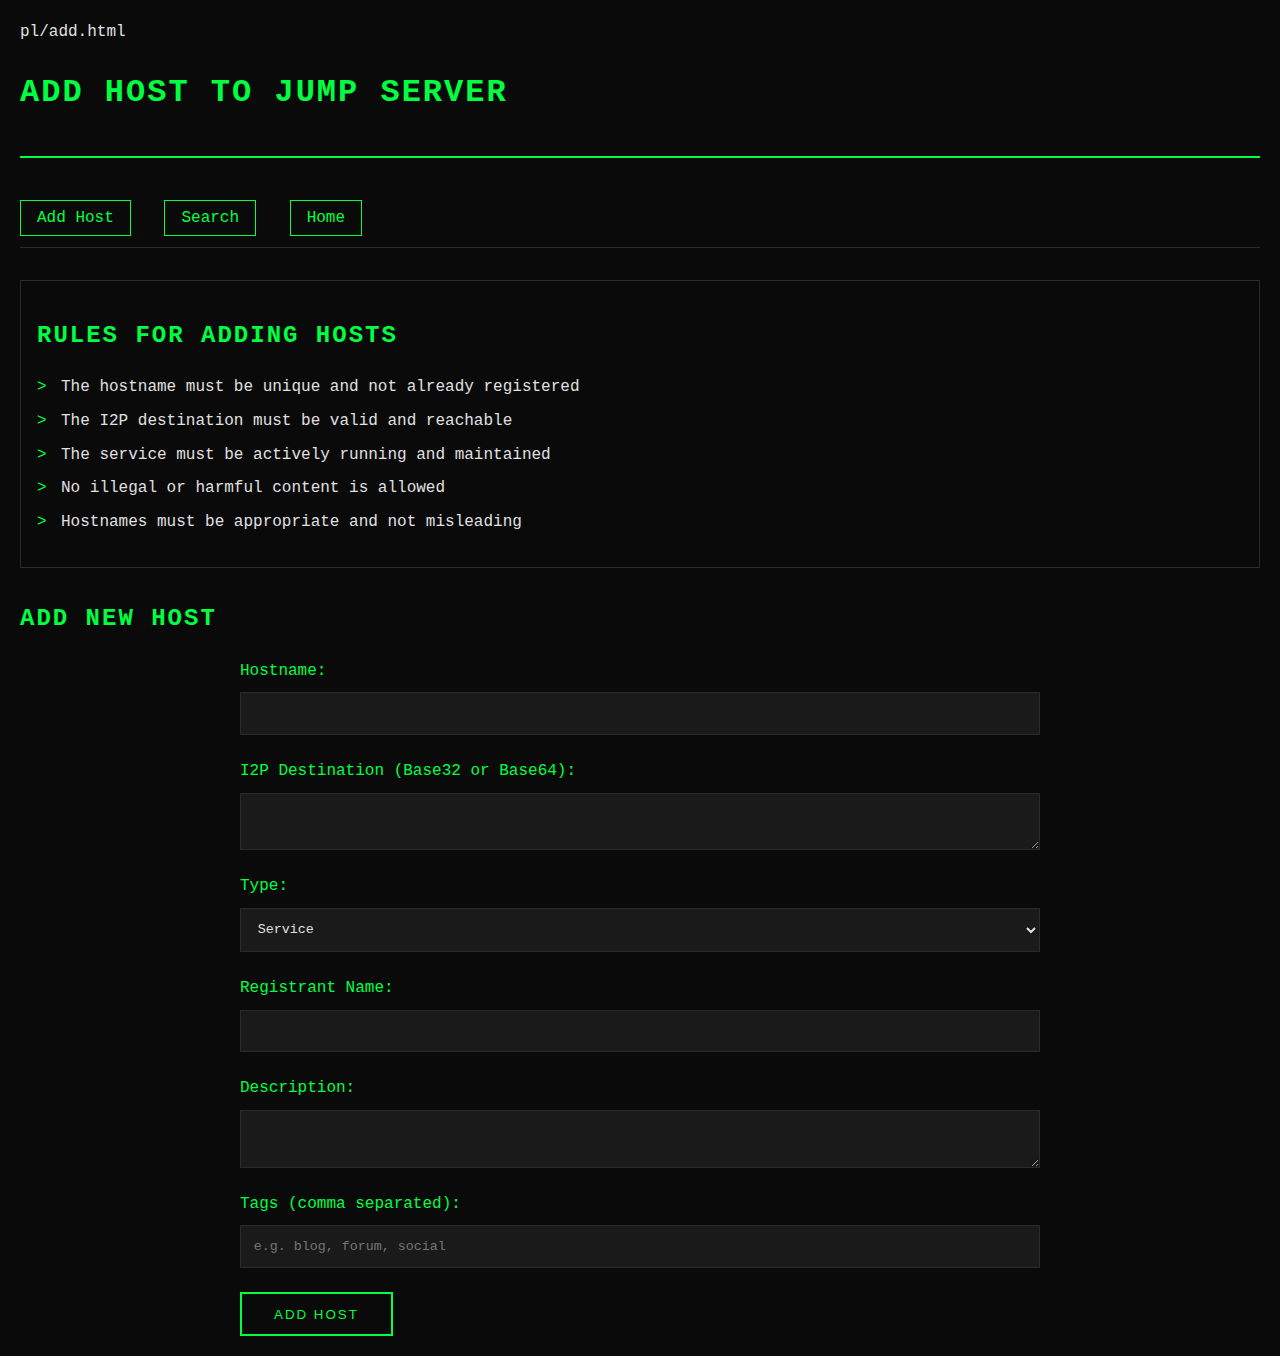
<file: tpl/add.html>
pl/add.html
<!DOCTYPE html>
<html lang="en">
<head>
    <meta charset="UTF-8">
    <meta name="viewport" content="width=device-width, initial-scale=1.0">
    <title>Add Host - I2P Jump Server</title>
    <link rel="stylesheet" href="/static/style.css">
</head>
<body>
    <header>
        <h1>Add Host to Jump Server</h1>
    </header>
    <div id="index-links">
        <a href="/add">Add Host</a>
        <a href="/search">Search</a>
        <a href="/">Home</a>
    </div>
    <main>
        <section id="rules">
            <h2>Rules for Adding Hosts</h2>
            <ul>
                <li>The hostname must be unique and not already registered</li>
                <li>The I2P destination must be valid and reachable</li>
                <li>The service must be actively running and maintained</li>
                <li>No illegal or harmful content is allowed</li>
                <li>Hostnames must be appropriate and not misleading</li>
            </ul>
        </section>

        <section id="add-form">
            <h2>Add New Host</h2>
            <form method="POST" action="/add">
                <div class="form-group">
                    <label for="hostname">Hostname:</label>
                    <input type="text" id="hostname" name="hostname" required 
                           pattern="[a-zA-Z0-9.-]+" 
                           title="Only letters, numbers, dots and hyphens allowed">
                </div>

                <div class="form-group">
                    <label for="destination">I2P Destination (Base32 or Base64):</label>
                    <textarea id="destination" name="destination" required></textarea>
                </div>

                <div class="form-group">
                    <label for="type">Type:</label>
                    <select id="type" name="type" required>
                        <option value="service">Service</option>
                        <option value="user">User</option>
                    </select>
                </div>

                <div class="form-group">
                    <label for="name">Registrant Name:</label>
                    <input type="text" id="name" name="name" required>
                </div>

                <div class="form-group">
                    <label for="description">Description:</label>
                    <textarea id="description" name="description"></textarea>
                </div>

                <div class="form-group">
                    <label for="tags">Tags (comma separated):</label>
                    <input type="text" id="tags" name="tags" 
                           placeholder="e.g. blog, forum, social">
                </div>

                <button type="submit">Add Host</button>
            </form>
        </section>
    </main>

    <script src="/static/script.js"></script>
</body>
</html>
</file>
<file: static/style.css>
/* Base styles */
:root {
    --primary-color: #00ff41;
    --secondary-color: #0a0a0a;
    --accent-color: #ff00ff;
    --text-color: #e0e0e0;
    --link-color: #00ff41;
    --border-color: #2a2a2a;
    --input-bg: #1a1a1a;
}

body {
    background-color: var(--secondary-color);
    color: var(--text-color);
    font-family: 'Courier New', monospace;
    line-height: 1.6;
    margin: 0;
    padding: 20px;
    min-height: 100vh;
}

header {
    border-bottom: 2px solid var(--primary-color);
    margin-bottom: 2rem;
    padding-bottom: 1rem;
}

h1, h2 {
    color: var(--primary-color);
    text-transform: uppercase;
    letter-spacing: 2px;
}

/* Navigation */
#index-links {
    margin: 1rem 0;
    padding: 1rem 0;
    border-bottom: 1px solid var(--border-color);
}

#index-links a {
    margin-right: 1.5rem;
    padding: 0.5rem 1rem;
    border: 1px solid var(--primary-color);
    text-decoration: none;
    color: var(--primary-color);
    transition: all 0.3s ease;
}

#index-links a:hover {
    background-color: var(--primary-color);
    color: var(--secondary-color);
    box-shadow: 0 0 10px var(--primary-color);
}

/* Tables */
table {
    width: 100%;
    border-collapse: collapse;
    margin: 1rem 0;
    background: rgba(10, 10, 10, 0.8);
}

th, td {
    padding: 0.8rem;
    text-align: left;
    border: 1px solid var(--border-color);
}

th {
    background-color: var(--border-color);
    color: var(--primary-color);
    text-transform: uppercase;
}

tr:hover {
    background-color: rgba(0, 255, 65, 0.1);
}

/* Forms */
form {
    max-width: 800px;
    margin: 0 auto;
}

.form-group {
    margin-bottom: 1.5rem;
}

label {
    display: block;
    margin-bottom: 0.5rem;
    color: var(--primary-color);
}

input, select, textarea {
    width: 100%;
    padding: 0.8rem;
    background-color: var(--input-bg);
    border: 1px solid var(--border-color);
    color: var(--text-color);
    font-family: 'Courier New', monospace;
}

input:focus, select:focus, textarea:focus {
    outline: none;
    border-color: var(--primary-color);
    box-shadow: 0 0 5px var(--primary-color);
}

button {
    background-color: transparent;
    color: var(--primary-color);
    border: 2px solid var(--primary-color);
    padding: 0.8rem 2rem;
    cursor: pointer;
    text-transform: uppercase;
    letter-spacing: 2px;
    transition: all 0.3s ease;
}

button:hover {
    background-color: var(--primary-color);
    color: var(--secondary-color);
    box-shadow: 0 0 15px var(--primary-color);
}

/* Tags */
.tag {
    display: inline-block;
    padding: 0.2rem 0.5rem;
    margin: 0.2rem;
    background-color: var(--border-color);
    border: 1px solid var(--primary-color);
    border-radius: 3px;
    font-size: 0.9rem;
}

/* Search Results */
#search-results {
    margin-top: 2rem;
}

/* Rules Section */
#rules {
    margin: 2rem 0;
    padding: 1rem;
    border: 1px solid var(--border-color);
    background-color: rgba(10, 10, 10, 0.8);
}

#rules ul {
    list-style-type: none;
    padding-left: 0;
}

#rules li {
    margin-bottom: 0.5rem;
    padding-left: 1.5rem;
    position: relative;
}

#rules li:before {
    content: ">";
    position: absolute;
    left: 0;
    color: var(--primary-color);
}

/* Responsive Design */
@media (max-width: 768px) {
    body {
        padding: 10px;
    }
    
    table {
        display: block;
        overflow-x: auto;
    }
    
    #index-links a {
        display: block;
        margin-bottom: 0.5rem;
        text-align: center;
    }
}

th.sort-asc::after {
    content: " ▲";
    color: var(--primary-color);
}

th.sort-desc::after {
    content: " ▼";
    color: var(--primary-color);
}

.clear-search {
    margin-left: 0.5rem;
    padding: 0.3rem 0.6rem;
    font-size: 0.8rem;
}
</file>
